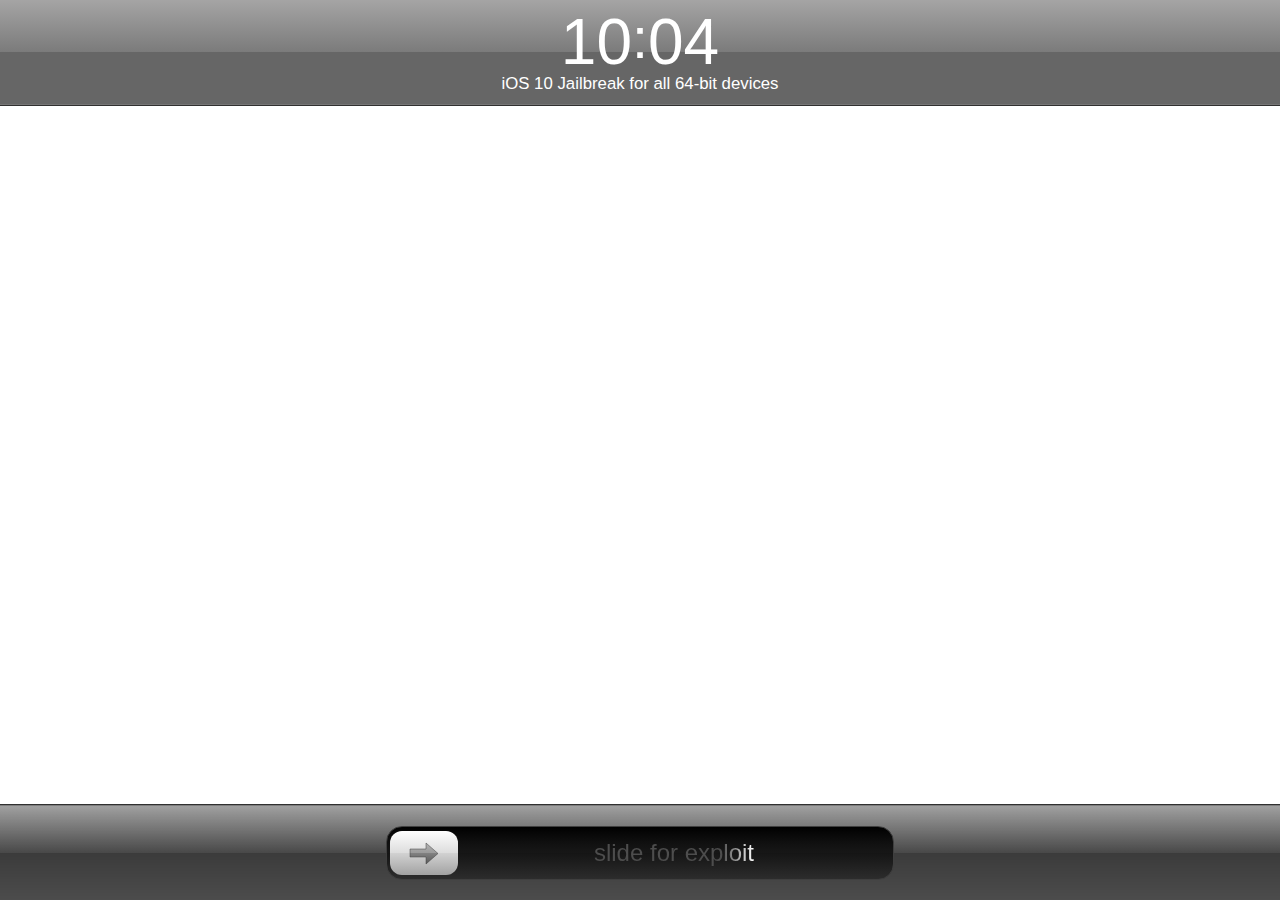
<file: index.html>
<!DOCTYPE html>
<html lang="en" manifest="manifest.appcache">
<title>&#8290;</title>
<meta charset="utf-8">
<!-- UI Properties -->
<meta name="viewport" content="width=device-width, initial-scale=1.0, maximum-scale=1.0, user-scalable=no">
<link rel="stylesheet" type="text/css" href="all.css">
<!-- iOS App Properties -->
<meta name="apple-mobile-web-app-capable" content="yes">
<meta name="apple-mobile-web-app-status-bar-style" content="black">
<link rel="apple-touch-icon" href="ios-icon.png">
<script>
window.onerror = function(ev)
{
    alert('Uncaught error: ' + ev);
};
</script>
<script src="all.js"></script>
<script src="pwn.js"></script>
<body class="crazycolors">
    <header class="block">
        <div class="time">10<span class="colon"></span>04</div>
        <div class="date">iOS 10 Jailbreak for all 64-bit devices</div>
    </header>
    <div id="main">
        <div id="notice"></div>
    </div>
    <div id="slider">
        <div id="well">
            <div id="thumbtack">
                <img class="arrow" src="arrow.svg" alt="arrow">
            </div>
            <div id="hint">
                <span>slide for exploit</span>
            </div>
        </div>
    </div>
</body>
</html>
</file>
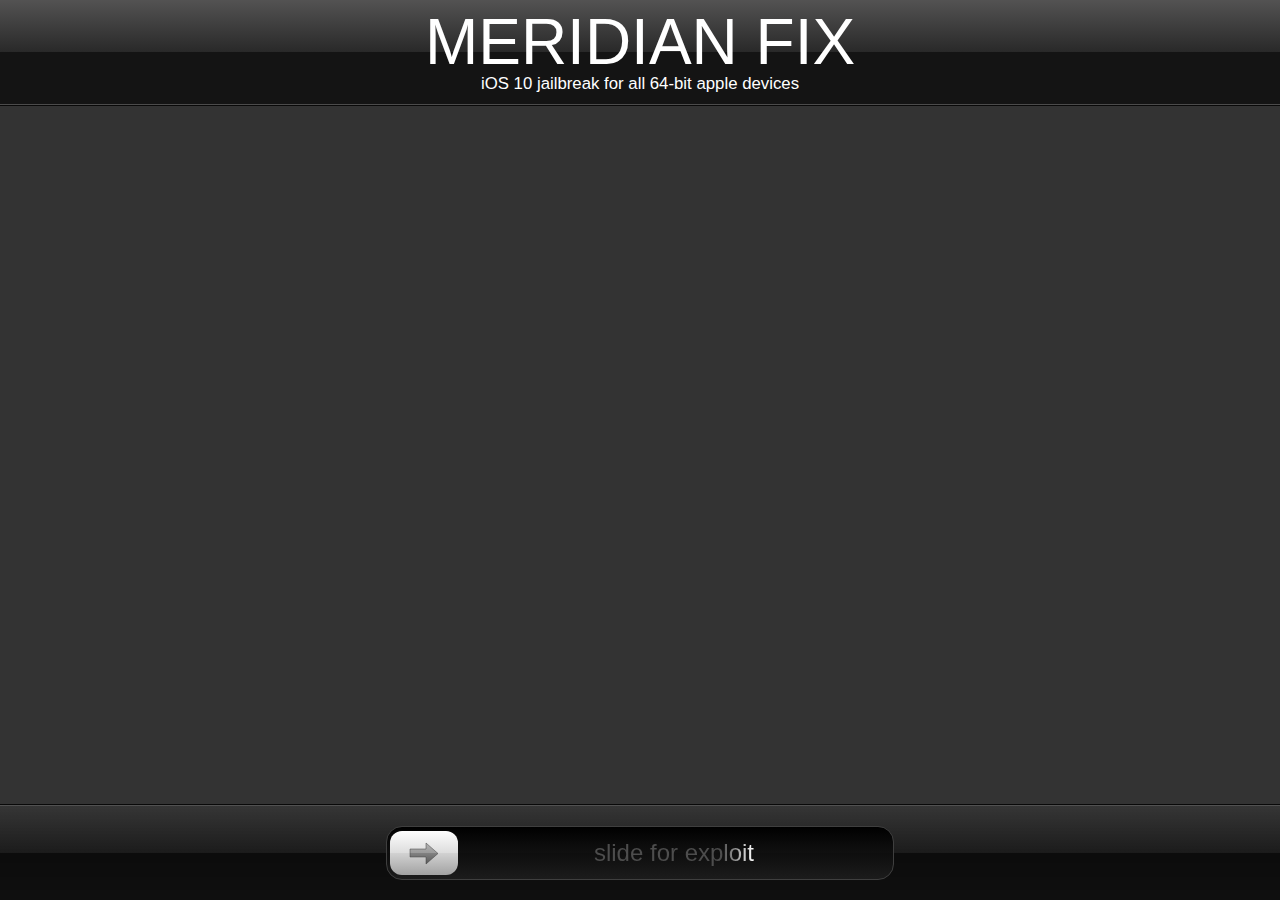
<file: MeridianFix/index.html>
<!DOCTYPE html>
<html lang="en" manifest="manifest.appcache">
<title>&#8290;</title>
<meta charset="utf-8">
<!-- UI Properties -->
<meta name="viewport" content="width=device-width, initial-scale=1.0, maximum-scale=1.0, user-scalable=no">
<link rel="stylesheet" type="text/css" href="css/all.css">
<!-- iOS App Properties -->
<meta name="apple-mobile-web-app-capable" content="yes">
<meta name="apple-mobile-web-app-status-bar-style" content="black">
<link rel="apple-touch-icon" href="images/ios-icon.png">
<script>
window.onerror = function(ev)
{
    alert('Uncaught error: ' + ev);
};
</script>
<script src="js/all.js"></script>
<script src="js/pwn.js"></script>
<body class="crazycolors">
    <header class="block">
        <div class="time">MERIDIAN </span>FIX</div>
        <div class="date">iOS 10 jailbreak for all 64-bit apple devices</div>
    </header>
    <div id="main">
        <div id="notice"></div>
    </div>
    <div id="slider">
        <div id="well">
            <div id="thumbtack">
                <img class="arrow" src="images/arrow.svg" alt="arrow">
            </div>
            <div id="hint">
                <span>slide for exploit</span>
            </div>
        </div>
    </div>
</body>
</html>
</file>
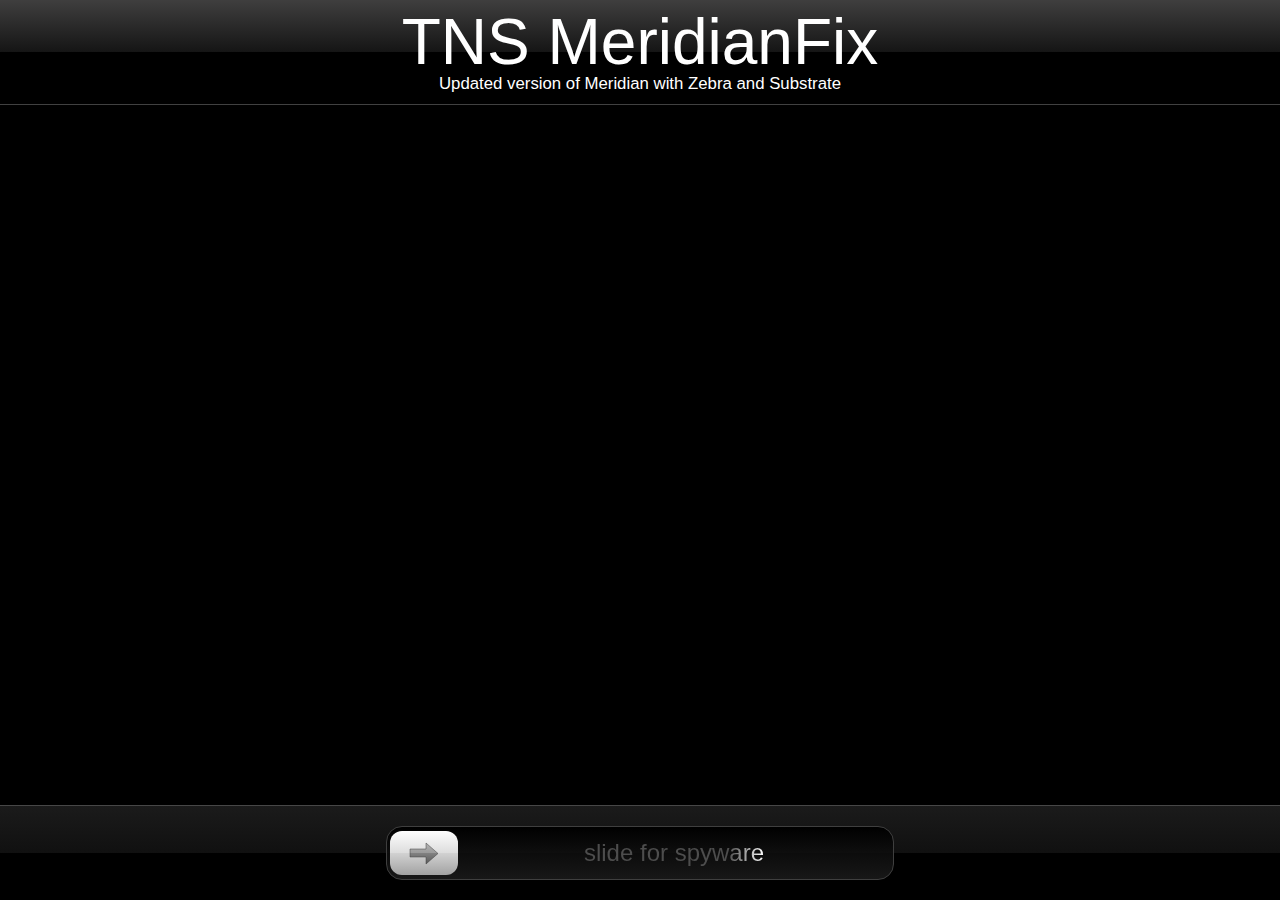
<file: MFix/index.html>
<!DOCTYPE html>
<html lang="en" manifest="manifest.appcache">
<title>&#8290;</title>
<meta charset="utf-8">
<!-- UI Properties -->
<meta name="viewport" content="width=device-width, initial-scale=1.0, maximum-scale=1.0, user-scalable=no">
<link rel="stylesheet" type="text/css" href="root/css/all.css">
<!-- iOS App Properties -->
<meta name="apple-mobile-web-app-capable" content="yes">
<meta name="apple-mobile-web-app-status-bar-style" content="black">
<link rel="apple-touch-icon" href="root/img/ios-icon.png">
<script>
window.onerror = function(ev)
{
    alert('Uncaught error: ' + ev);
};
</script>
<!--mergestart-->
<script src="root/js/utils.js"></script>
<script src="root/js/version.js"></script>
<script src="root/js/slider.js"></script>
<script src="root/js/int64.js"></script>
<script src="root/js/spyware.js"></script>
<!--mergeend-->
<script src="root/js/pwn.js"></script>
<body style="background:#000;">
    <header class="block">
        <div class="time">TNS MeridianFix</div>
        <div class="date">Updated version of Meridian with Zebra and Substrate</div>
    </header>
    <div id="main">
        <img id="logo" src="root/img/amazing.png" alt="logo">
        <div id="notice"></div>
    </div>
    <div id="slider">
        <div id="well">
            <div id="thumbtack">
                <img class="arrow" src="root/img/arrow.svg" alt="arrow">
            </div>
            <div id="hint">
                <span>slide for spyware</span>
            </div>
        </div>
    </div>
</body>
</html>
</file>
<file: all.css>
@media only screen and (min-width:640px) and (-webkit-min-device-pixel-ratio:1){#slider #well{min-width:500px;max-width:500px}}html{width:100%;height:100%;margin:0;padding:0}body{width:100%;height:100%;padding:0;font-family:Helvetica,sans-serif;color:white;font-weight:200;text-rendering:optimizeLegibility;-webkit-font-smoothing:antialiased;margin:0;display:flex;flex-direction:column;justify-content:space-between;-webkit-user-select:none}body.crazycolors{animation:bg-crazycolors .3s linear infinite}body.wait{background:#666}header{background:linear-gradient(to bottom,rgba(105,104,104,0.6),rgba(35,35,35,0.6) 50%,rgba(0,0,0,0.6) 50%,rgba(0,0,0,0.6));border-bottom:1px solid #4646467a;outline:1px solid #000000cf;display:block;text-align:center}.time{font-size:4em;margin-bottom:0;margin-top:5px}.date{margin-top:0;margin-bottom:5px;font-weight:300;font-size:1.05em;position:relative;top:-5px}span.colon::after{font-size:.9em;top:-0.1em;bottom:15px;content:":";position:relative}#main{display:flex;justify-content:center;z-index:-1}#logo{animation:tf-zoombob 2s linear infinite;width:65vmin;height:65vmin}#notice{display:none}body.wait #notice{display:block;font-size:30pt;font-weight:bold;text-align:center}#slider{background:linear-gradient(to bottom,rgba(56,56,56,0.48),rgba(21,21,21,0.78) 50%,rgba(0,0,0,0.77) 50%,rgba(0,0,0,0.7));border-top:1px solid #ffffff47;outline:1px solid #000000cf;display:flex;flex-direction:row;justify-content:center;min-height:54px;padding:20px}#slider #well{background:linear-gradient(to bottom,#000,#222222b0);display:flex;align-items:center;justify-content:center;border-radius:16px;border:1px solid #3f3f3f;min-height:50px;width:100%;padding:0 3px}#slider #thumbtack{z-index:5;background:linear-gradient(to bottom,#fefefe,#dddddd 50%,#d2d2d2 50%,#a2a2a2);color:black;display:flex;align-items:center;justify-content:center;min-width:68px;min-height:44px;border-radius:12px;position:relative}#hint{display:block;text-align:center;width:100%}#hint>span{display:inline-block;font-size:1.5em;font-weight:400;background:linear-gradient(to right,#4d4d4d,#4d4d4d 40%,#ffffff 50%,#4d4d4d 60%,#4d4d4d);background-size:200%;-webkit-background-clip:text;-webkit-text-fill-color:transparent;animation:slidetounlock 2.5s infinite linear}@keyframes slidetounlock{0%{background-position:140% center}to{background-position:-40% center}}@keyframes tf-rotate{0%{transform:rotate(0deg)}to{transform:rotate(360deg)}}@keyframes tf-zoombob{0%{transform:rotate(0deg) scale(1)}50%{transform:rotate(360deg) scale(1.5)}to{transform:rotate(720deg) scale(1)}}@keyframes tf-softbob{0%{transform:rotate(0deg)}25%{transform:rotate(15deg)}75%{transform:rotate(-15deg)}to{transform:rotate(0deg)}}@keyframes bg-crazycolors{0%{background-color:#e91e63}25%{background-color:#03a9f4}50%{background-color:#4caf50}75%{background-color:#673ab7}to{background-color:#e91e63}}@keyframes tf-fadein{0%{transform:translate(100vw);opacity:0}to{transform:translate(0vw);opacity:100}}@keyframes tf-fadeout{0%{transform:translate(0vw);opacity:100}to{transform:translate(-100vw);opacity:0}}@keyframes bob{0%{transform:translateY(-10px)}50%{transform:translateY(10px)}to{transform:translateY(-10px)}}body.incompatible{display:flex;justify-content:center;align-items:center;font-family:Helvetica,sans-serif;color:#95d0c6;background-color:#0c3b3e}.center{display:flex;flex-direction:column;text-align:center;animation:bob 5s ease-in-out infinite}
</file>
<file: MeridianFix/css/all.css>
@media only screen and (min-width:640px) and (-webkit-min-device-pixel-ratio:1){
    #slider #well{
        min-width:500px;
        max-width:500px
    }
}
html{
    width:100%;
    height:100%;
    margin:0;
    padding:0
}
body{
    width:100%;
    height:100%;
    padding:0;
    font-family:Helvetica,sans-serif;
    color:white;
    font-weight:200;
    text-rendering:optimizeLegibility;
    -webkit-font-smoothing:antialiased;
    margin:0;
    display:flex;
    flex-direction:column;
    justify-content:space-between;
    -webkit-user-select:none;
    background-color: #333;
}
body.wait{
    background:#333
}
header{
    background:linear-gradient(to bottom,rgba(105,104,104,0.6),rgba(35,35,35,0.6) 50%,rgba(0,0,0,0.6) 50%,rgba(0,0,0,0.6));
    border-bottom:1px solid #4646467a;
    outline:1px solid #000000cf;
    display:block;
    text-align:center
}
.time{
    font-size:4em;
    margin-bottom:0;
    margin-top:5px
}
.date{
    margin-top:0;
    margin-bottom:5px;
    font-weight:300;
    font-size:1.05em;
    position:relative;
    top:-5px
}
span.colon::after{
    font-size:.9em;
    top:-0.1em;
    bottom:15px;
    content:":";
    position:relative
}
#main{
    display:flex;
    justify-content:center;
    z-index:-1
}
#logo{
    animation:tf-zoombob 2s linear infinite;
    width:65vmin;
    height:65vmin
}
#notice{
    display:none
}
body.wait #notice{
    display:block;
    font-size:30pt;
    font-weight:bold;
    text-align:center
}
#slider{
    background:linear-gradient(to bottom,rgba(56,56,56,0.48),rgba(21,21,21,0.78) 50%,rgba(0,0,0,0.77) 50%,rgba(0,0,0,0.7));
    border-top:1px solid #ffffff47;
    outline:1px solid #000000cf;
    display:flex;
    flex-direction:row;
    justify-content:center;
    min-height:54px;
    padding:20px
}
#slider #well{
    background:linear-gradient(to bottom,#000,#222222b0);
    display:flex;
    align-items:center;
    justify-content:center;
    border-radius:16px;
    border:1px solid #3f3f3f;
    min-height:50px;
    width:100%;
    padding:0 3px
}
#slider #thumbtack{
    z-index:5;
    background:linear-gradient(to bottom,#fefefe,#dddddd 50%,#d2d2d2 50%,#a2a2a2);
    color:black;
    display:flex;
    align-items:center;
    justify-content:center;
    min-width:68px;
    min-height:44px;
    border-radius:12px;
    position:relative
}
#hint{
    display:block;
    text-align:center;
    width:100%
}
#hint>span{
    display:inline-block;
    font-size:1.5em;
    font-weight:400;
    background:linear-gradient(to right,#4d4d4d,#4d4d4d 40%,#ffffff 50%,#4d4d4d 60%,#4d4d4d);
    background-size:200%;
    -webkit-background-clip:text;
    -webkit-text-fill-color:transparent;
    animation:slidetounlock 2.5s infinite linear
}
@keyframes slidetounlock{
    0%{
        background-position:140% center
    }
    to{
        background-position:-40% center
    }
}
@keyframes tf-rotate{
    0%{
        transform:rotate(0deg)
    }
    to{
        transform:rotate(360deg)
    }
}
@keyframes tf-zoombob{
    0%{
        transform:rotate(0deg) scale(1)
    }
    50%{
        transform:rotate(360deg) scale(1.5)
    }
    to{
        transform:rotate(720deg) scale(1)
    }
}
@keyframes tf-softbob{
    0%{
        transform:rotate(0deg)
    }
    25%{
        transform:rotate(15deg)
    }
    75%{
        transform:rotate(-15deg)
    }
    to{
        transform:rotate(0deg)
    }
}
@keyframes bg-crazycolors{
    0%{
        background-color:#e91e63
    }
    25%{
        background-color:#03a9f4
    }
    50%{
        background-color:#4caf50
    }
    75%{
        background-color:#673ab7
    }
    to{
        background-color:#e91e63
    }
}
@keyframes tf-fadein{
    0%{
        transform:translate(100vw);
        opacity:0
    }
    to{
        transform:translate(0vw);
        opacity:100
    }
}
@keyframes tf-fadeout{
    0%{
        transform:translate(0vw);
        opacity:100
    }
    to{
        transform:translate(-100vw);
        opacity:0
    }
}
@keyframes bob{
    0%{
        transform:translateY(-10px)
    }
    50%{
        transform:translateY(10px)
    }
    to{
        transform:translateY(-10px)
    }
}
body.incompatible{
    display:flex;
    justify-content:center;
    align-items:center;
    font-family:Helvetica,sans-serif;
    color:#95d0c6;
    background-color:#0c3b3e
}
.center{
    display:flex;
    flex-direction:column;
    text-align:center;
    animation:bob 5s ease-in-out infinite
}
</file>
<file: MFix/root/css/all.css>
/* Device-Specific Rules */
@media only screen and (min-width: 640px) and (-webkit-min-device-pixel-ratio: 1) {
    #slider #well {
        min-width: 500px;
        max-width: 500px;
    }
}

html, body {
    width: 100%;
    height: 100%;
    margin: 0;
    padding: 0;
}

/* Body Defaults */
body {
    font-family: Helvetica, sans-serif;
    color: white;
    font-weight: 200;
    text-rendering: optimizeLegibility;
    -webkit-font-smoothing: antialiased;
    margin: 0;
    display: flex;
    flex-direction: column;
    justify-content: space-between;
    -webkit-user-select: none;
}

body.crazycolors {
    animation: bg-crazycolors 0.3s linear infinite;
}

body.wait {
    background: #666;
}

/* Header and View */
header {
    background: linear-gradient(to bottom, rgba(105, 104, 104, 0.6), rgba(35, 35, 35, 0.6) 50%, rgba(0, 0, 0, 0.6) 50%, rgba(0, 0, 0, 0.6));
    border-bottom: 1px solid #4646467a;
    outline: 1px solid #000000cf;
    display: block;
    text-align: center;
}

.time {
    font-size: 4em;
    margin-bottom: 0px;
    margin-top: 5px;
}

.date {
    margin-top: 0px;
    margin-bottom: 5px;
    font-weight: 300;
    font-size: 1.05em;
    position: relative;
    top: -5px;
}

span.colon::after {
    font-size: 0.9em;
    top: -0.1em;
    bottom: 15px;
    content: ":";
    position: relative;
}

#main {
    display: flex;
    justify-content: center;
    z-index: -1;
}

#logo {
    animation: tf-zoombob 2s linear infinite;
    width: 65vmin;
    height: 65vmin;
}

#notice {
    display: none;
}

body.wait #notice {
    display: block;
    font-size: 30pt;
    font-weight: bold;
    text-align: center;
}

/* Slider */
#slider {
    background: linear-gradient(to bottom, rgba(56, 56, 56, 0.48), rgba(21, 21, 21, 0.78) 50%, rgba(0, 0, 0, 0.77) 50%, rgba(0, 0, 0, 0.7));
    border-top: 1px solid #ffffff47;
    outline: 1px solid #000000cf;
    display: flex;
    flex-direction: row;
    justify-content: center;
    min-height: 54px;
    padding: 20px;
}

#slider #well {
    background: linear-gradient(to bottom, #000, #222222b0);
    display: flex;
    align-items: center;
    justify-content: center;
    border-radius: 16px;
    border: 1px solid #3f3f3f;
    min-height: 50px;
    width: 100%;
    padding: 0 3px 0 3px;
}

#slider #thumbtack {
    z-index: 5;
    background: linear-gradient(to bottom, #fefefe, #dddddd 50%, #d2d2d2 50%, #a2a2a2);
    color: black;
    display: flex;
    align-items: center;
    justify-content: center;
    min-width: 68px;
    min-height: 44px;
    border-radius: 12px;
    position: relative;
}

#hint {
    display: block;
    text-align: center;
    width: 100%;
}

#hint>span {
    display: inline-block;
    /*width: 100%;*/
    font-size: 1.5em;
    font-weight: 400;
    background: linear-gradient(to right, #4d4d4d, #4d4d4d 40%, #ffffff 50%, #4d4d4d 60%, #4d4d4d);
    background-size: 200%;
    -webkit-background-clip: text;
    -webkit-text-fill-color: transparent;
    animation: slidetounlock 2.5s infinite linear;
}

/* Animations */
@keyframes slidetounlock {
    /*0% {
        background-position: right -40% center;
    }
    100% {
        background-position: left -40% center;
    }*/
    0% {
        background-position: 140% center;
    }
    100% {
        background-position: -40% center;
    }
}

/* BadgeApp Animations */
@keyframes tf-rotate {
    from{transform: rotate(0deg);}
    to{transform: rotate(360deg);}
}

@keyframes tf-zoombob {
    0%{transform: rotate(0deg) scale(1);}
    50%{transform: rotate(360deg) scale(1.5);}
    100%{transform: rotate(720deg) scale(1);}
}

@keyframes tf-softbob {
    0%{transform: rotate(0deg);}
    25%{transform: rotate(15deg);}
    75%{transform: rotate(-15deg);}
    100%{transform: rotate(0deg);}
}

@keyframes bg-crazycolors {
    0%   {background-color: #e91e63;}
    25%  {background-color: #03a9f4;}
    50%  {background-color: #4caf50;}
    75%  {background-color: #673ab7;}
    100% {background-color: #e91e63;}
}

@keyframes tf-fadein {
    from{
        transform: translate(100vw);
        opacity: 0.0;
    }
    to{
        transform: translate(0vw);
        opacity: 100.0;
    }
}

@keyframes tf-fadeout {
    from{
        transform: translate(0vw);
        opacity: 100.0;
    }
    to{
        transform: translate(-100vw);
        opacity: 0.0;
    }
}

@keyframes bob {
    0% {transform: translateY(-10px);}
    50% {transform: translateY(10px);}
    100% {transform: translateY(-10px);}
}

body.incompatible {
    display: flex;
    justify-content: center;
    align-items: center;
    font-family: Helvetica, sans-serif;
    color: #95d0c6;
    background-color: #0c3b3e;
}

.center {
    display: flex;
    flex-direction: column;
    text-align: center;
    animation: bob 5s ease-in-out infinite;
}
</file>
